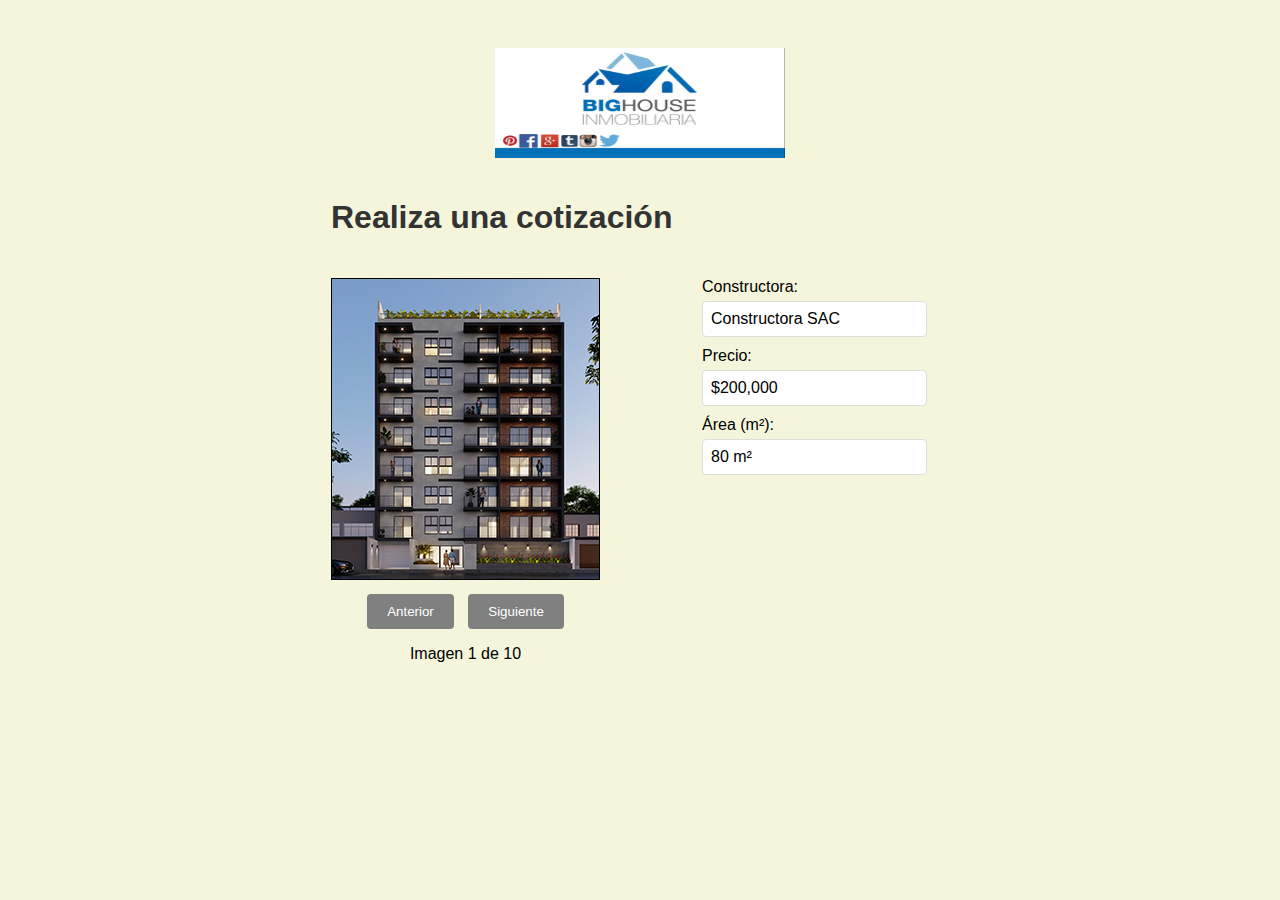
<file: Examenfinal/index.html>
<!DOCTYPE html>
<html lang="es">
<head>
    <meta charset="UTF-8">
    <meta name="viewport" content="width=device-width, initial-scale=1.0">
    <title>EXAMEN FINAL</title>
    <link rel="stylesheet" href="estilos.css">
</head>
<body>
    <header>
        <div class="logo">
            <img src="img/logo.jpg" width="290px" height="110px" alt="">
        </div>
    </header>
    <div class="container">
        <h1>Realiza una cotización</h1>
        <div class="contenedor">
        <div class="gallery">
            <div class="contenedor-gallery">
                <img id="galleryImg" src="" alt="Departamento">
                <div class="navigation">
                    <button id="prevBtn" onclick="prevImage()">Anterior</button>
                    <button id="nextBtn" onclick="nextImage()">Siguiente</button>
                </div>
                <p id="message"></p>
            </div>
        </div>
        <div class="caja">
                <div class="caja-2">
                    <form>
                        <div>
                            <label for="constructoraInput">Constructora:</label>
                            <input type="text" id="constructoraInput" value="Constructora SAC" readonly>
                        </div>
                        <div>
                            <label for="precioInput">Precio:</label>
                            <input type="text" id="precioInput" value="" readonly>
                        </div>
                        <div>
                            <label for="areaInput">Área (m²):</label>
                            <input type="text" id="areaInput" value="" readonly>
                        </div>
                    </form>
                </div>
            </div>
        </div>
    </div>
    <script src="script.js"></script>
</body>
</html>
</file>
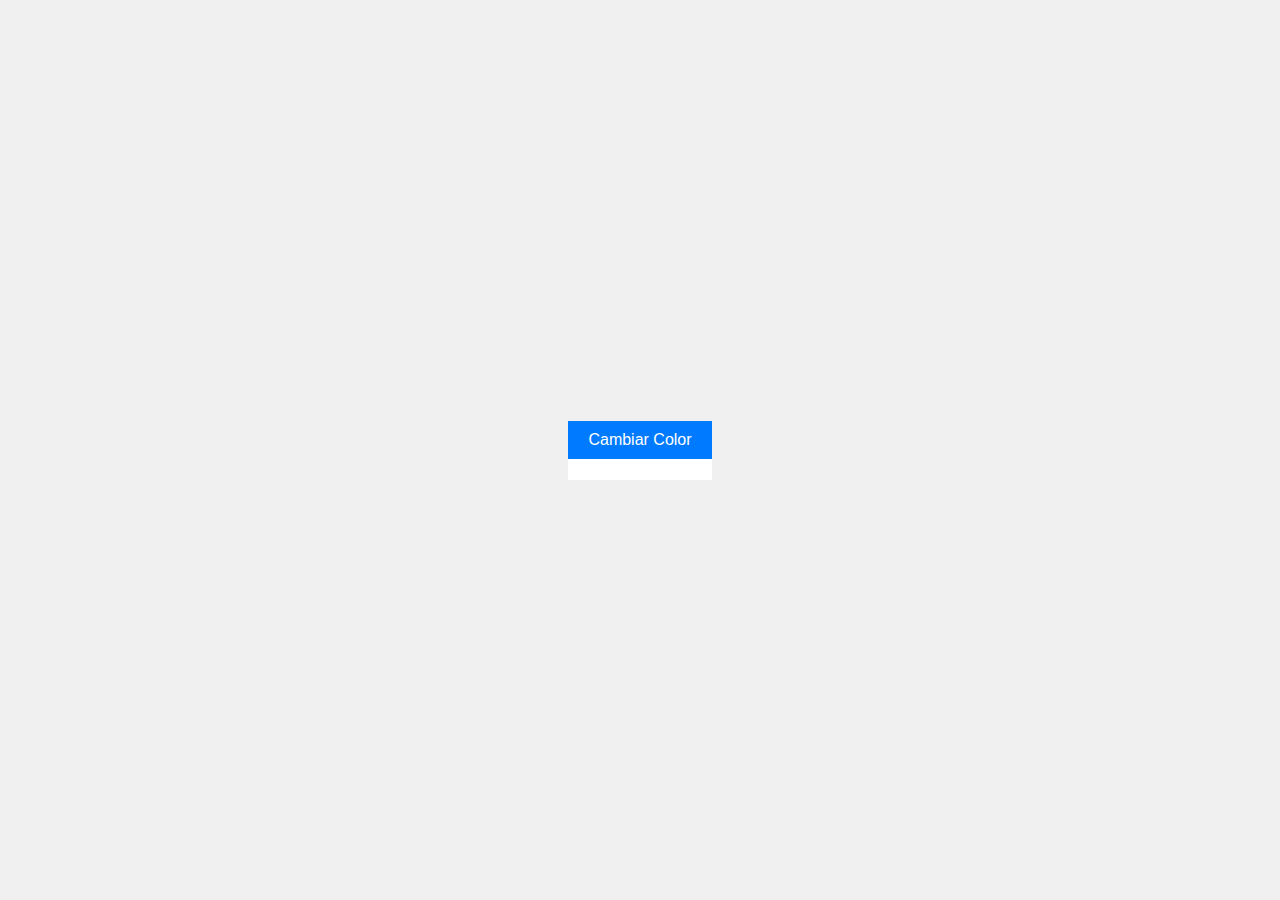
<file: Examenfinal/index2.html>
<!DOCTYPE html>
<html lang="es">
<head>
  <meta charset="UTF-8">
  <meta name="viewport" content="width=device-width, initial-scale=1.0">
  <title>EF</title>
  <link rel="stylesheet" href="estilos2.css">
</head>
<body>
  <div class="container">
       <button id="changeColorButton">Cambiar Color</button>
       <div id="colorDisplay"></div>
     </div>
  </div>

  <script src="script2.js"></script>
</body>
</html>
</file>
<file: Examenfinal/estilos.css>
body {
    font-family: Arial, sans-serif;
    background-color: beige;
    display: flex;
    align-items: center;
    flex-direction: column;
    height: 100vh;
    margin: 0;
}

.contenedor {
    display: grid;
    grid-template-columns: 1fr 1fr;
    gap: 5rem;
}


h1 {
    color: #333;
}

.gallery {
    text-align: center;
    margin-top: 20px;
    position: relative;
}

.gallery img {
    
    max-width: 100%;
    height: auto;
    border: 1px solid black;
}

.navigation {
    margin-top: 10px;
}

button {
    padding: 10px 20px;
    cursor: pointer;
    background-color: gray;
    color: white;
    border: none;
    border-radius: 4px;
    margin: 0 5px;
}


.caja {
    margin-top: 20px;
}

.caja h2 {
    color: #333;
    margin-bottom: 10px;
}

form {
    display: flex;
    flex-direction: column;
    align-items: center;
}

form div {
    margin-bottom: 10px;
}

label {
    display: block;
    margin-bottom: 5px;
}

input[type="text"] {
    padding: 8px;
    width: 100%;
    box-sizing: border-box;
    border: 1px solid #ddd;
    border-radius: 4px;
    font-size: 16px;
}
.logo{
    margin-top: 2rem;
    padding: 1rem;
}

header{
    display: flex;
    flex-direction: row; 
    justify-content: flex-start;
}
</file>
<file: Examenfinal/estilos2.css>
body {
    font-family: Arial, sans-serif;
    display: flex;
    justify-content: center;
    align-items: center;
    height: 100vh;
    background-color: #f0f0f0;
    margin: 0;
  }
  
  .container {
    background-color: white ;
    text-align: center;
  }
  
  h1 {
    margin-bottom: 20px;
  }
  
  button {
    padding: 10px 20px;
    font-size: 16px;
    background-color: #007bff;
    color: white;
    border: none;
    cursor: pointer;
    margin-bottom: 20px;
  }
  
  button:hover {
    background-color: #0056b3;
  }
  
  #colorDisplay {
    font-family: 'Times New Roman', Times, serif;
    margin-top: 1px;
    font-size: 40px;
  }
</file>
